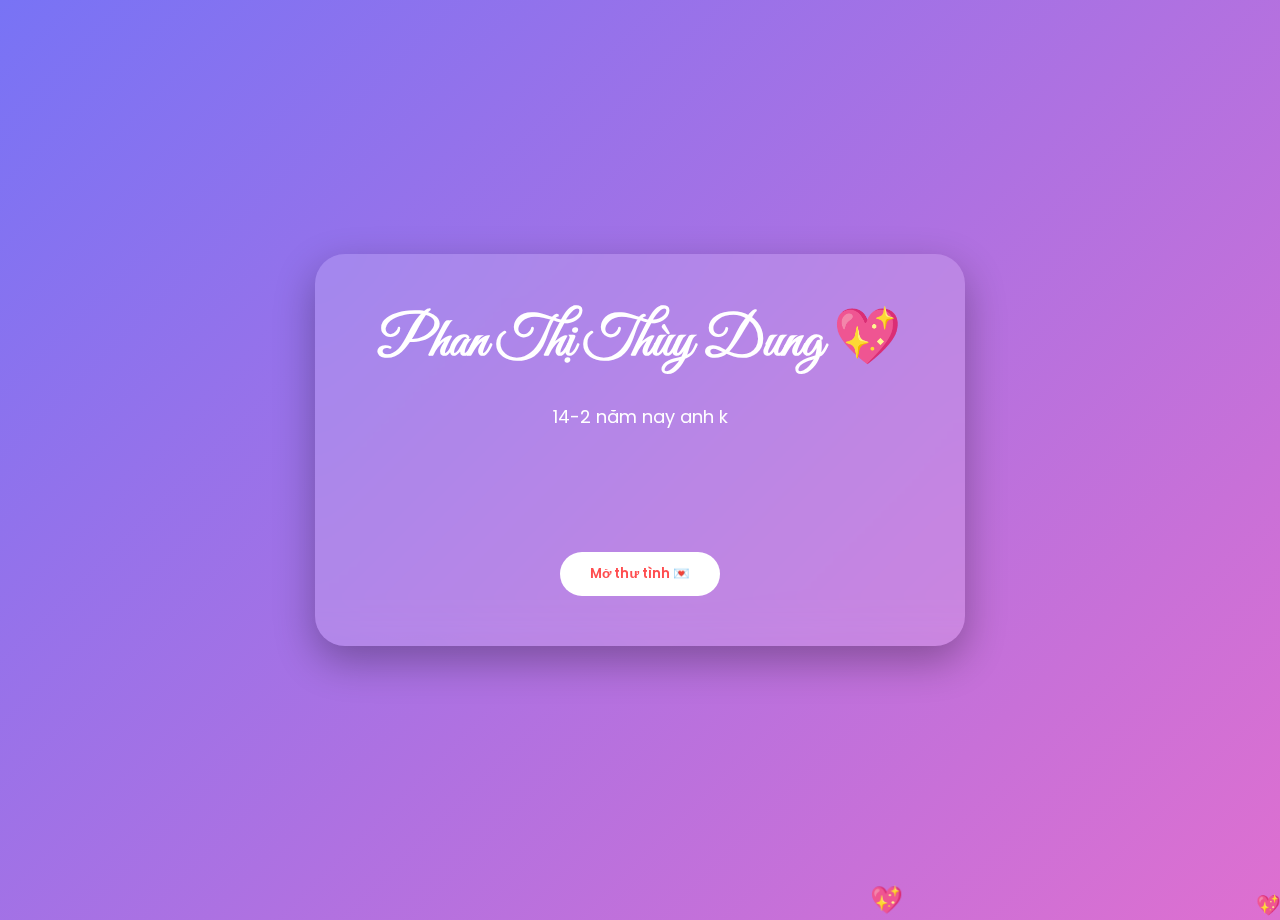
<file: choem/index.html>
<!DOCTYPE html>
<html lang="vi">
<head>
<meta charset="UTF-8">
<meta name="viewport" content="width=device-width, initial-scale=1.0">
<title>14-2 ❤️ Vũ Minh Ngọc & Thùy Dung</title>
<link href="https://fonts.googleapis.com/css2?family=Great+Vibes&family=Poppins:wght@300;400;600;700&display=swap" rel="stylesheet">
<style>
*{
    margin:0;
    padding:0;
    box-sizing:border-box;
    font-family:'Poppins',sans-serif;
}
body{
    height:100vh;
    background:linear-gradient(-45deg,#ff4e50,#fc913a,#ff6ec4,#7873f5);
    background-size:400% 400%;
    animation:gradientBG 12s ease infinite;
    display:flex;
    justify-content:center;
    align-items:center;
    overflow:hidden;
}
@keyframes gradientBG{
    0%{background-position:0% 50%;}
    50%{background-position:100% 50%;}
    100%{background-position:0% 50%;}
}
.card{
    width:90%;
    max-width:650px;
    padding:50px;
    border-radius:30px;
    background:rgba(255,255,255,0.15);
    backdrop-filter:blur(20px);
    box-shadow:0 15px 40px rgba(0,0,0,0.3);
    text-align:center;
    color:#fff;
    animation:fadeIn 2s ease;
}
@keyframes fadeIn{
    from{opacity:0;transform:translateY(20px);}
    to{opacity:1;transform:translateY(0);}
}
h1{
    font-family:'Great Vibes',cursive;
    font-size:55px;
}
.typing{
    margin-top:25px;
    font-size:18px;
    min-height:120px;
    line-height:1.7;
}
button{
    margin-top:30px;
    padding:12px 30px;
    border:none;
    border-radius:30px;
    background:#fff;
    color:#ff4e50;
    font-weight:600;
    cursor:pointer;
    transition:0.3s;
}
button:hover{
    transform:scale(1.1);
}
.heart{
    position:absolute;
    bottom:-20px;
    color:#fff;
    animation:float 6s linear infinite;
}
@keyframes float{
    0%{transform:translateY(0);opacity:1;}
    100%{transform:translateY(-110vh);opacity:0;}
}
.popup{
    position:fixed;
    top:50%;
    left:50%;
    transform:translate(-50%,-50%) scale(0);
    background:white;
    color:#333;
    padding:40px;
    border-radius:20px;
    box-shadow:0 20px 50px rgba(0,0,0,0.3);
    text-align:center;
    transition:0.4s;
}
.popup.active{
    transform:translate(-50%,-50%) scale(1);
}
.popup h2{
    margin-bottom:15px;
}
.overlay{
    position:fixed;
    width:100%;
    height:100%;
    background:rgba(0,0,0,0.6);
    top:0;
    left:0;
    display:none;
}
.overlay.active{
    display:block;
}
</style>
</head>
<body>

<div class="card">
    <h1>Phan Thị Thùy Dung 💖</h1>
    <div class="typing" id="text"></div>
    <button onclick="openPopup()">Mở thư tình 💌</button>
</div>

<div class="overlay" id="overlay"></div>
<div class="popup" id="popup">
    <h2>Valentine 14-2 ❤️</h2>
    <p>
        Anh không có quà đắt tiền…<br>
        Nhưng anh có thời gian, công sức và cả trái tim dành cho em.<br><br>
        Trang web này là minh chứng rằng<br>
        Vũ Minh Ngọc yêu Dung rất nhiều 💖
    </p>
    <br>
    <button onclick="closePopup()">Em biết rồi 😳</button>
</div>

<audio autoplay loop>
<source src="https://www.soundhelix.com/examples/mp3/SoundHelix-Song-2.mp3" type="audio/mpeg">
</audio>

<script>
const message = "14-2 năm nay anh không có món quà xa xỉ...\nNhưng từng dòng code ở đây là công sức anh dành riêng cho em.\nCảm ơn em đã đến bên anh.\nAnh yêu em – Vũ Minh Ngọc ❤️";
let i = 0;
function typing(){
    if(i < message.length){
        document.getElementById("text").innerHTML += message.charAt(i) === "\n" ? "<br>" : message.charAt(i);
        i++;
        setTimeout(typing,40);
    }
}
typing();

function createHeart(){
    const heart = document.createElement("div");
    heart.classList.add("heart");
    heart.innerHTML="💖";
    heart.style.left=Math.random()*100+"vw";
    heart.style.fontSize=Math.random()*20+15+"px";
    heart.style.animationDuration=Math.random()*3+3+"s";
    document.body.appendChild(heart);
    setTimeout(()=>heart.remove(),6000);
}
setInterval(createHeart,300);

function openPopup(){
    document.getElementById("popup").classList.add("active");
    document.getElementById("overlay").classList.add("active");
}
function closePopup(){
    document.getElementById("popup").classList.remove("active");
    document.getElementById("overlay").classList.remove("active");
}
</script>

</body>
</html>
</file>
